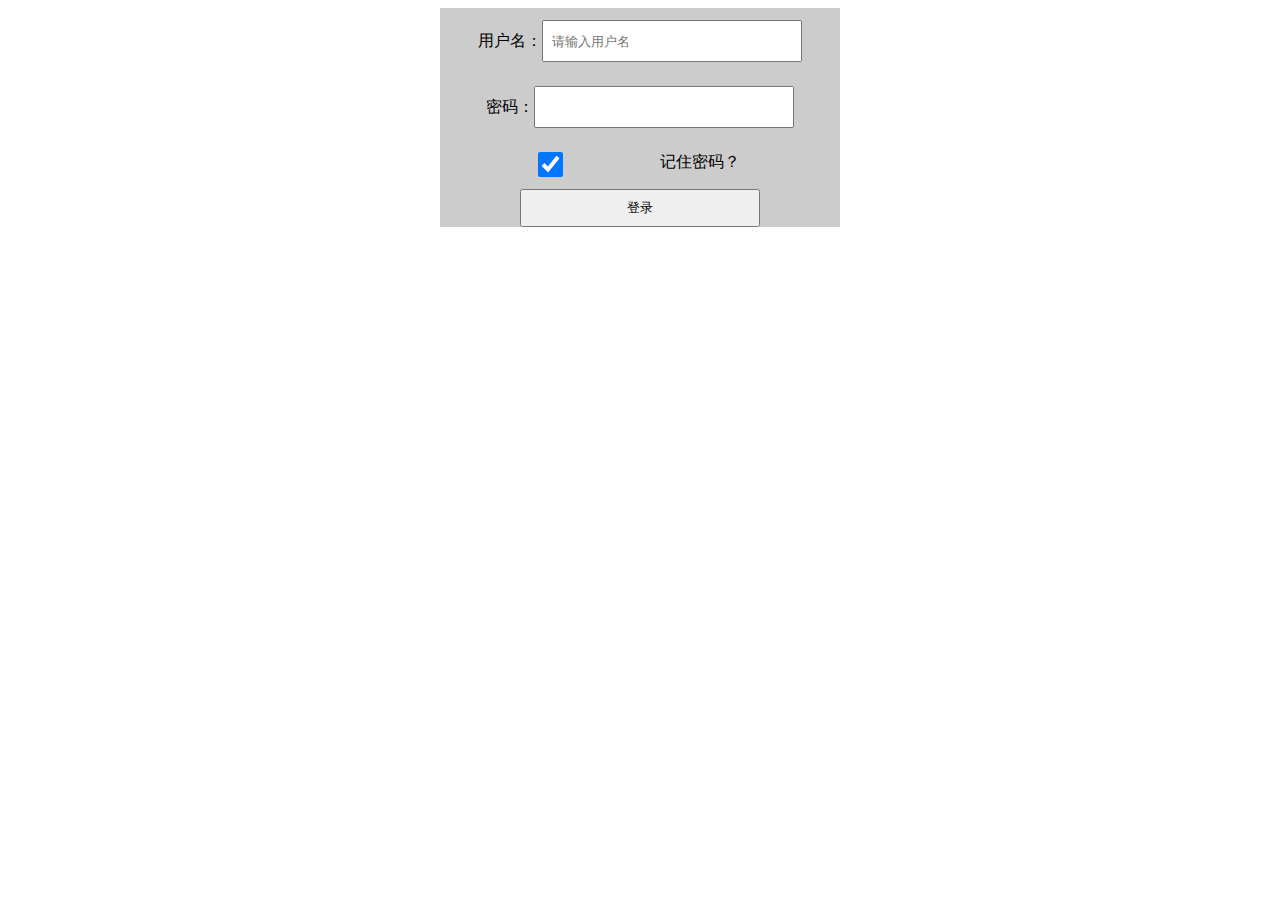
<file: cookic+storage/index.html>
﻿<!DOCTYPE html>
<html>
<head>
<meta charset="utf-8">
	<title>本地存储</title>
	<style type="text/css">
	#content{
		width: 400px;
		margin:0 auto;
		background: #ccc;
		text-align: center;
	}
	label{
		display:block;
	}
	#content input{
		width: 60%;
		height: 38px;
		outline: none;
		margin:12px 0;
		padding:0 8px;
	}
	button{
		width: 60%;
		height: 38px;
		display: block;
		margin:0 auto;
	}
	#content input[name='checkbox']{
		height: 25px;
		width: 25px;
	}
	span{
		margin:12px 0;
		display: inline-block;
		float: right;
		margin-right: 100px;
	}
	</style>
</head>
<body>
<div id="content" >
	<form method="get">
		<label>用户名：<input type="text" name="username" placeholder="请输入用户名"></label>
		<label>密码：<input type="password" name="psd"></label>
		<input type="checkbox" name="checkbox" checked="checked"><span>记住密码？</span>
		<button id="btn" type="button">登录</button>
	</form>
</div>
<script type="text/javascript">
window.onload = function(){
	var value;
	document.getElementById("btn").onclick = function get(){
		var username =  document.querySelector("input[name='username']").value;
		var psd = document.querySelector("input[name='psd']").value;
		//console.log(username);
		localStorage.setItem("username",username);
		localStorage.setItem("psd",psd);
	}
	console.log(localStorage.getItem("username"))
	console.log(localStorage.getItem("psd"))
	document.querySelector("input[name='username']").value =localStorage.getItem("username");
	// var check = document.querySelector("input[name='checkbox']");
	// var checked = check.getAttribute("checked");
	// check.addEventListener("click",function(){
	// 	//console.log(checked);
	// })
	// if(check !== -1){
	// 	console.log("check");
	// }
}

</script>
</body>
</html>
</file>
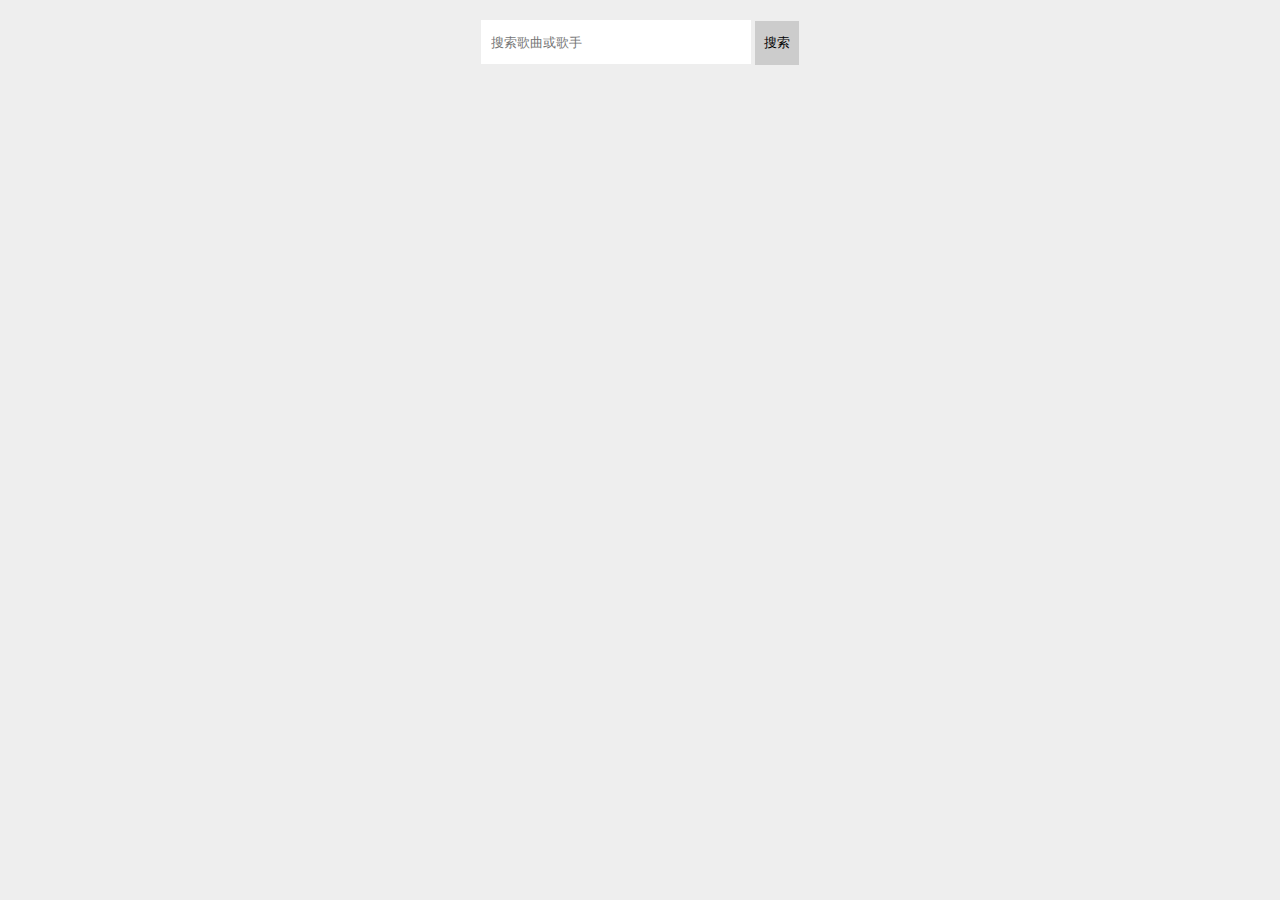
<file: QQmusic/jsonp/qqmusic.html>
<!DOCTYPE html>
<html>
<head>
	<title>qq音乐接口查询</title>
	<meta charset="utf-8">
	<style type="text/css">
	*{
		margin:0;
		padding:0;
	}
	body{background: #eee;}
	.form{margin-top:20px;text-align: center;}
	.form input{
		width: 250px;
		height: 44px;
		border: none;
		background: #fff;
		outline: none;
		padding: 0 10px;
	}
	#search{
		width: 44px;
		height: 44px;
		border:none;
		outline: none;
		background: #ccc;
		cursor: pointer;
	}
	.music-list{
		width: 400px;
		margin:0 auto;
		margin-top:10px;
		background: #fff;
		padding:0 10px;
	}
	.music-list ul{
		list-style: none;
	}
	.music-list ul li{
		height:44px;
		line-height: 44px;
		border-bottom: 1px solid #ccc;
		cursor: pointer;
		overflow: hidden;
		color:#333;
	}
	.music-list ul li img{
		vertical-align: middle;
		margin-right: 4px;
	}
	</style>
</head>
<body>
<div class="form">
	<input type="text" placeholder="搜索歌曲或歌手" name="">
	<button id="search">搜索</button>
</div>
<div class="music-list">
	
</div>

<script type="text/javascript" src="../lib/jquery-3.2.1.js"></script>
<script type="text/javascript">
$(function(){
	$("#search").click(function(){
		//重置div内容
		$(".music-list").html("");
		//获取input的value值
		var keywords = $(".form input").val();

		var api = "https://c.y.qq.com/soso/fcgi-bin/search_for_qq_cp?g_tk=1928093487&inCharset=utf-8&outCharset=utf-8&notice=0&format=jsonp&p=1&perpage=20&n=20&catZhida=1&zhidaqu=1&t=0&flag=1&ie=utf-8&sem=1&aggr=0&remoteplace=txt.mqq.all&uin=0&needNewCode=1&platform=h5&w=" + keywords;
		//定义字符串接收变量
		var str = "<ul>";
		//ajax请求
		$.ajax({
			url:api,
			type:"get",
			dataType:"jsonp",
			jsonp:"jsonpCallback",
			jsonpCallback:"__jp1",
			success:function(data){
				var musicList = data.data.song.list;
				for(var i=0;i<musicList.length;i++){
					//console.log(musicList[i]);
					//拼接变量
					str += "<li><img src='images/icon-music-note.png' />"+musicList[i].songname+"-"+musicList[i].albumname+"</li>"
				}
				str += "</ul>";
				$(".music-list").append(str);
			}
		})
	})
})
</script>
</body>
</html>
</file>
